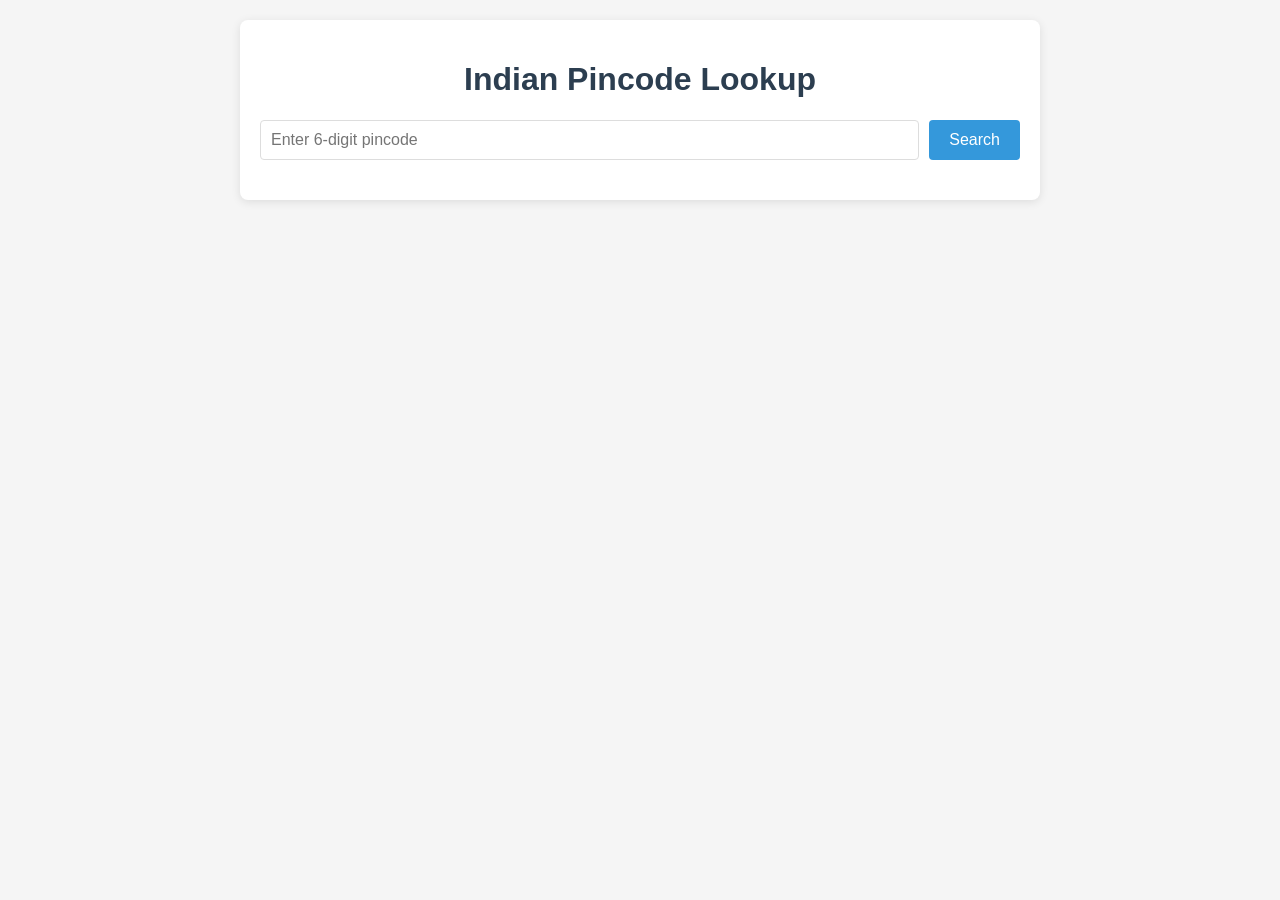
<file: index.html>
<!DOCTYPE html>
<html lang="en">
<head>
  <meta charset="UTF-8">
  <meta name="viewport" content="width=device-width, initial-scale=1.0">
  <title>Indian Pincode</title>
  <link rel="stylesheet" href="styles.css">
</head>
<body>
  <div class="container">
    <h1>Indian Pincode Lookup</h1>
    
    <div class="input-group">
      <input type="text" id="pincodeInput" placeholder="Enter 6-digit pincode" maxlength="6">
      <button id="lookupBtn">Search</button>
    </div>
    
    <div id="filterContainer" style="display: none;">
      <input type="text" id="filterInput" placeholder="Filter by post office name">
    </div>
    
    <div class="loader" id="loader"></div>
    <div class="error" id="error"></div>
    
    <div class="results" id="results"></div>
  </div>

<script src="script.js"></script>
</body>
</html>
</file>
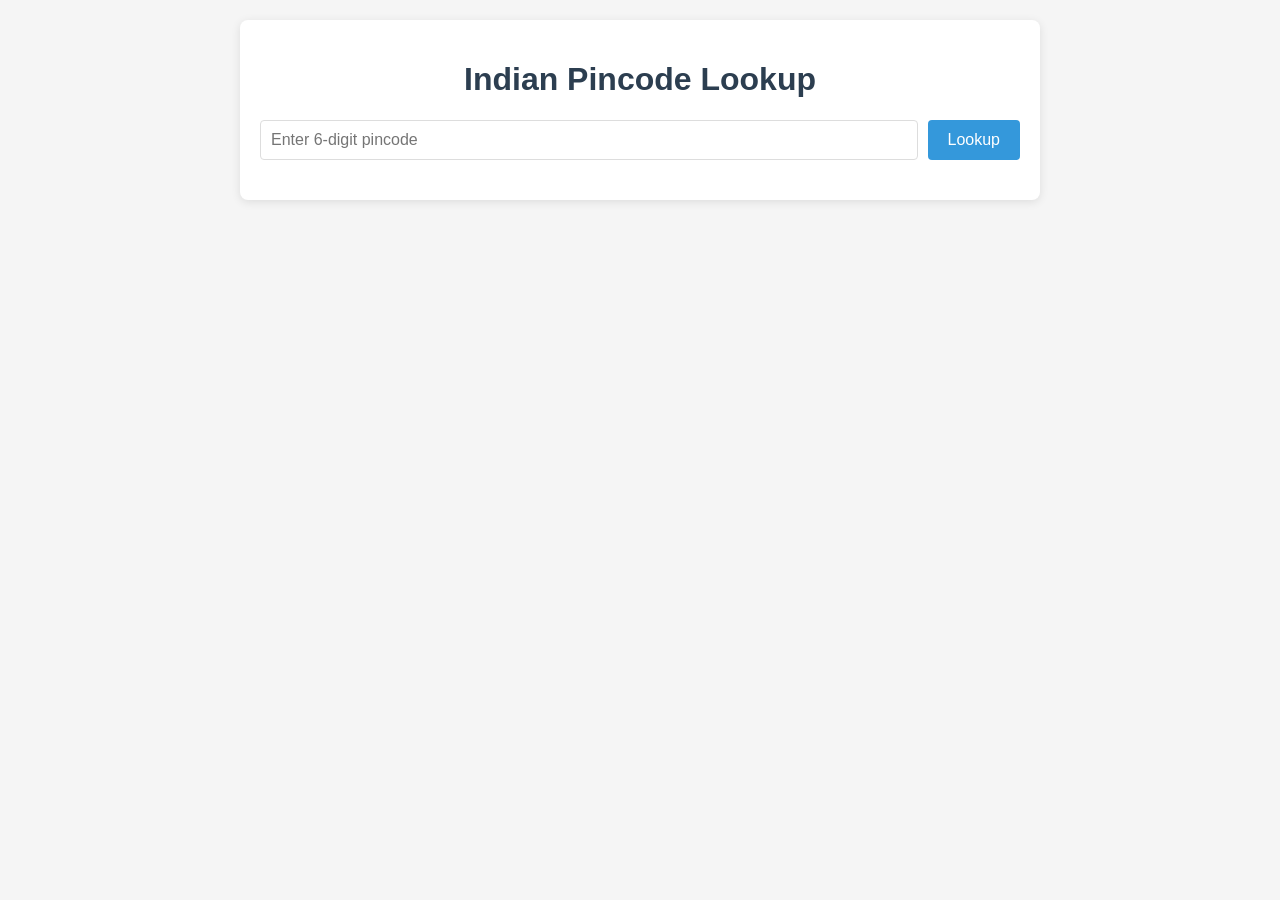
<file: Index.html>
<!DOCTYPE html>
<html lang="en">
<head>
  <meta charset="UTF-8">
  <meta name="viewport" content="width=device-width, initial-scale=1.0">
  <title>Indian Pincode Lookup</title>
  <link rel="stylesheet" href="styles.css">
</head>
<body>
  <div class="container">
    <h1>Indian Pincode Lookup</h1>
    
    <div class="input-group">
      <input type="text" id="pincodeInput" placeholder="Enter 6-digit pincode" maxlength="6">
      <button id="lookupBtn">Lookup</button>
    </div>
    
    <div id="filterContainer" style="display: none;">
      <input type="text" id="filterInput" placeholder="Filter by post office name">
    </div>
    
    <div class="loader" id="loader"></div>
    <div class="error" id="error"></div>
    
    <div class="results" id="results"></div>
  </div>

<script src="script.js"></script>
</body>
</html>
</file>
<file: styles.css>
body {
      font-family: 'Arial', sans-serif;
      max-width: 800px;
      margin: 0 auto;
      padding: 20px;
      background-color: #f5f5f5;
    }
    .container {
      background-color: white;
      border-radius: 8px;
      padding: 20px;
      box-shadow: 0 2px 10px rgba(0, 0, 0, 0.1);
    }
    h1 {
      color: #2c3e50;
      text-align: center;
    }
    .input-group {
      display: flex;
      margin-bottom: 20px;
    }
    input {
      flex: 1;
      padding: 10px;
      border: 1px solid #ddd;
      border-radius: 4px;
      font-size: 16px;
    }
    button {
      padding: 10px 20px;
      background-color: #3498db;
      color: white;
      border: none;
      border-radius: 4px;
      cursor: pointer;
      margin-left: 10px;
      font-size: 16px;
    }
    button:hover {
      background-color: #2980b9;
    }
    .loader {
      border: 4px solid #f3f3f3;
      border-top: 4px solid #3498db;
      border-radius: 50%;
      width: 30px;
      height: 30px;
      animation: spin 1s linear infinite;
      margin: 20px auto;
      display: none;
    }
    @keyframes spin {
      0% { transform: rotate(0deg); }
      100% { transform: rotate(360deg); }
    }
    .error {
      color: #e74c3c;
      text-align: center;
      margin: 20px 0;
    }
    .results {
      margin-top: 20px;
    }
    .post-office-card {
      background-color: #f9f9f9;
      border-radius: 6px;
      padding: 15px;
      margin-bottom: 15px;
      box-shadow: 0 1px 3px rgba(0, 0, 0, 0.1);
    }
    .post-office-card h3 {
      margin-top: 0;
      color: #2c3e50;
    }
    .post-office-card p {
      margin: 5px 0;
      color: #555;
    }
    .no-results {
      text-align: center;
      color: #7f8c8d;
      font-style: italic;
    }
</file>
